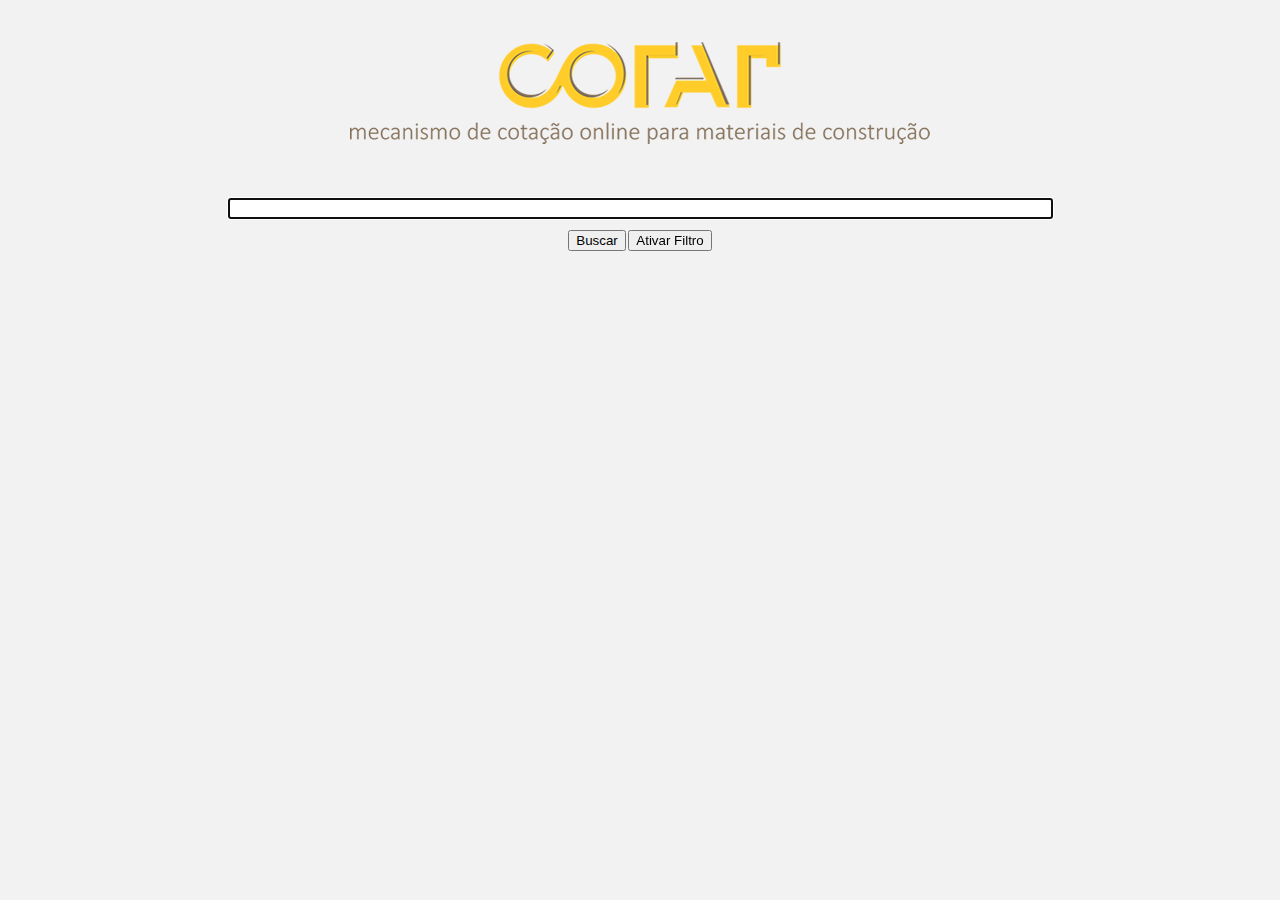
<file: Bem Vindo.html>
﻿<!doctype html>
<html>
<head>
<meta charset="utf-8">
<title>Buscar</title>
<style type="text/css">
body {
	margin-left: 0px;
	margin-top: 0px;
	margin-right: 0px;
	margin-bottom: 0px;
	background-color: #F2F2F2;
}
body,td,th {
	font-size: 10px;
	color: #000000;
}

</style>
<!--The following script tag downloads a font from the Adobe Edge Web Fonts server for use within the web page. We recommend that you do not modify it.-->
<script>var __adobewebfontsappname__="dreamweaver"</script>
<script src="http://use.edgefonts.net/advent-pro:n1:default.js" type="text/javascript"></script>

</head>

<body bgcolor="#F2F2F2" text="#000000">
<table width="100%" border="0">
  <tbody>
    <tr>
      <td height="181" align="center" valign="middle"><a href="Bem Vindo.html"><img src="../Logo/Logo Site.fw.png" width="580" height="102" alt=""/></a></td>
    </tr>
    <tr>
      <td height="72" align="center" valign="middle"><p>
        <input name="Buscar" type="search" autofocus id="Buscar" title="Buscar" autocomplete="off" size="100%" maxlength="300">
        <br>
        <br>
        <input type="button" name="button" id="button" value="Buscar">
        <!-- nosso botão que ativa a função ativa() //--> 
<input type="button" id="botao" value="Ativar Filtro" onClick="ativa()"> 

<!-- o div contendo nosso conteúdo a ser mostrado //--> 
</p>
        <div id="busca" style="display:none"> 
         <input type="checkbox"> Filtro 1  <input type="checkbox"> Filtro 2  <input type="checkbox"> Filtro 3  <input type="checkbox"> Filtro 4
        </div> 

<script> 
function ativa(){ 
var div = document.getElementById('busca') 
/* se conteúdo está escondido, mostra e troca o valor do botão para: esconde */ 
if (div.style.display == 'none') { 
document.getElementById("botao").value='Desativar Filtro' 
div.style.display = 'block' 
} else { 
/* se conteúdo está a mostra, esconde o conteúdo e troca o valor do botão para: mostra */ 
div.style.display = 'none' 
document.getElementById("botao").value='Ativar Filtro' 
} 
} 
</script>
  </td>
   </tr>
  </tbody>
</table>
</body>
</html>
</file>
